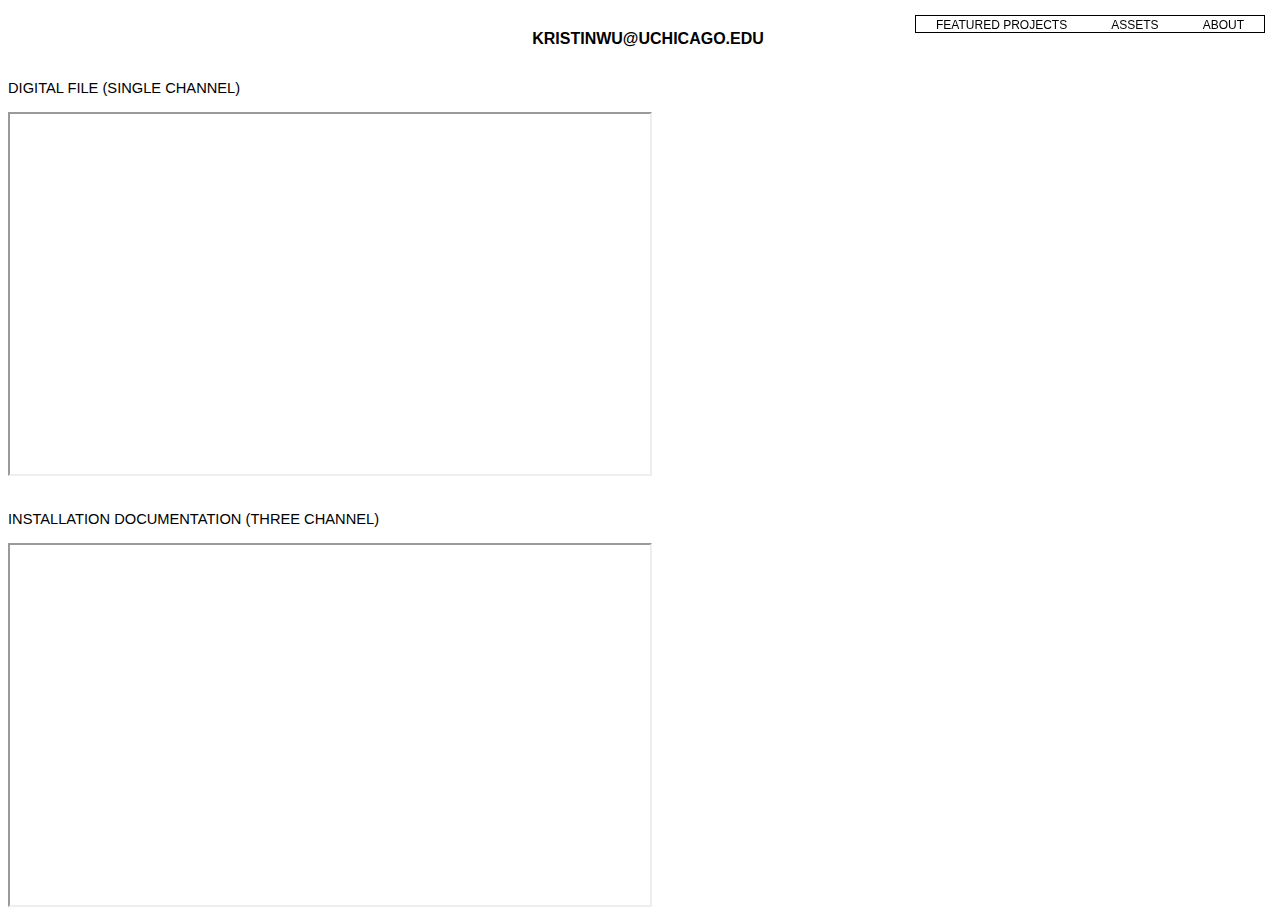
<file: capstone.html>
<!DOCTYPE html>
<html>
  <head>
    <meta charset="UTF-8">
    <meta name="viewport" content="width=device-width, initial-scale=1.0">
    <title> kristinwu </title>
    <link rel="icon" type="image/x-icon" href="imgs/favicon.ico">
    <link href="styles.css" rel="stylesheet" type="text/css" media="all">
    <script src="main.js"></script>
  </head>
  <body>
  
    <!-- STICKY HEADER: -->
    <!-- UPPER NAVIGATION: ASSETS & ABOUT PAGES -->
  
    <div class="upper-nav">
      <a href="index.html">FEATURED PROJECTS</a>
      <a href="assets.html">ASSETS</a>
      <a href="assets.html">ABOUT</a>
    </div>
    <!-- KRISTINWU@UCHICAGO.EDU -->
    <div class="name-banner">KRISTINWU@UCHICAGO.EDU</div>
    
    <br><br> DIGITAL FILE (SINGLE CHANNEL) <br><br>
      <div class="project-grid">
        <iframe width="640" height="360" src="https://www.youtube.com/embed/q2E21P62f1s"></iframe>
      </div>

      <br><br> INSTALLATION DOCUMENTATION (THREE CHANNEL) <br><br>
      <div class="project-grid">
        <iframe width="640" height="360" src="https://www.youtube.com/embed/67Ve13ZKl8U"></iframe>
      </div> 
  </body>
</html>
</file>
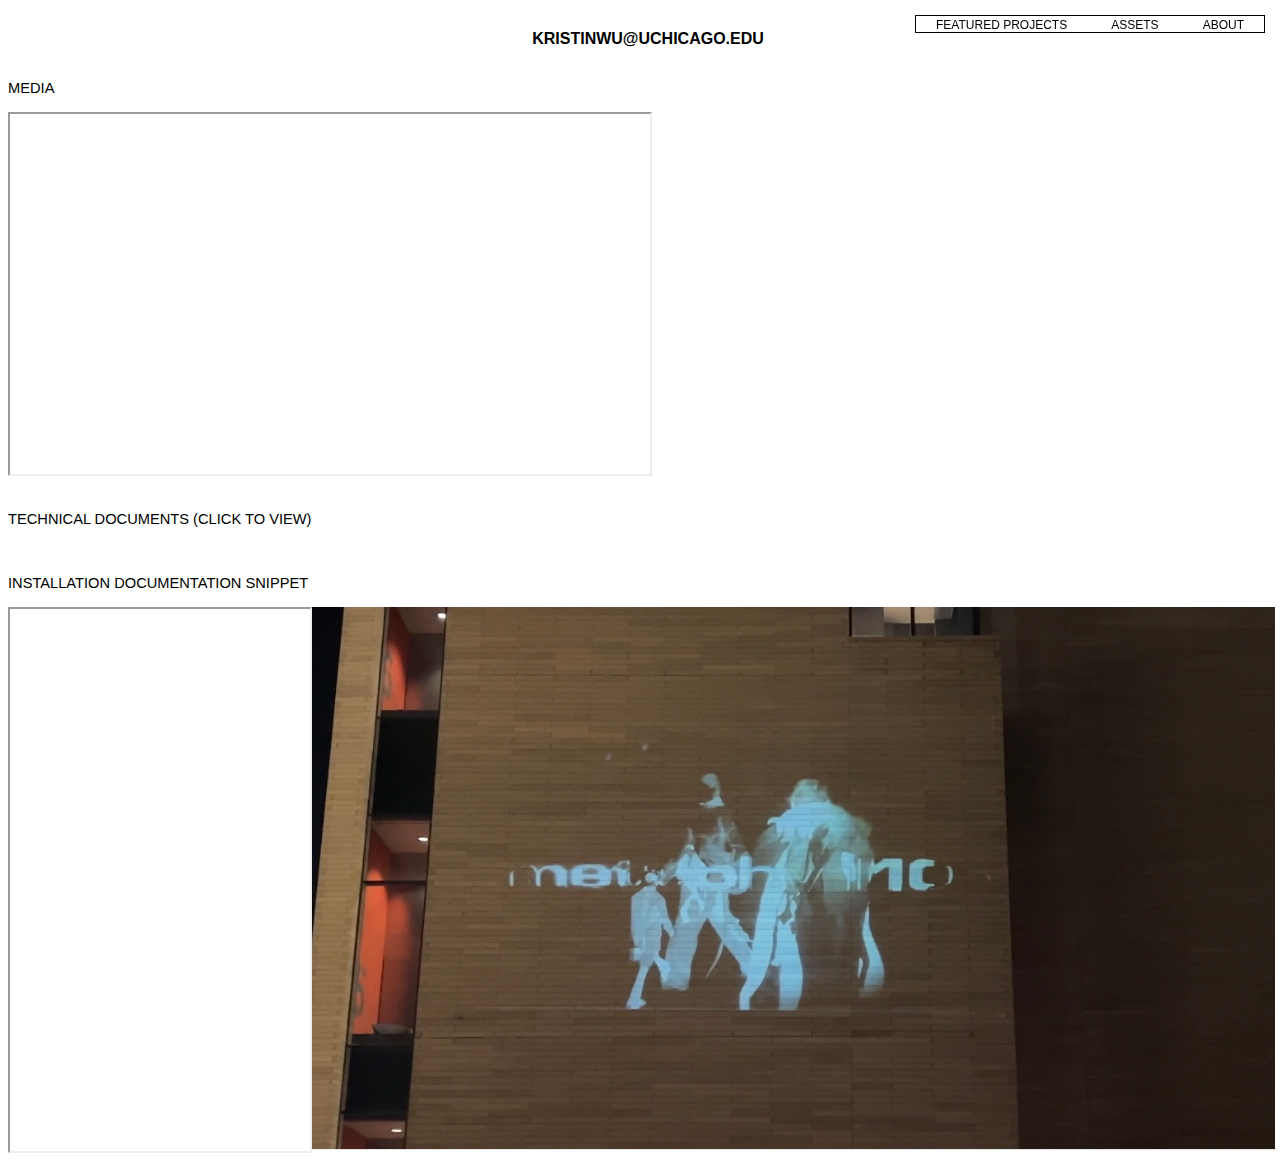
<file: cascades.html>
<!DOCTYPE html>
<html>
  <head>
    <meta charset="UTF-8">
    <meta name="viewport" content="width=device-width, initial-scale=1.0">
    <title> kristinwu </title>
    <link rel="icon" type="image/x-icon" href="imgs/favicon.ico">
    <link href="styles.css" rel="stylesheet" type="text/css" media="all">
    <script src="main.js"></script>
  </head>
  <body>
  
    <!-- STICKY HEADER: -->
    <!-- UPPER NAVIGATION: ASSETS & ABOUT PAGES -->
  
    <div class="upper-nav">
      <a href="index.html">FEATURED PROJECTS</a>
      <a href="assets.html">ASSETS</a>
      <a href="assets.html">ABOUT</a>
    </div>
    <!-- KRISTINWU@UCHICAGO.EDU -->
    <div class="name-banner">KRISTINWU@UCHICAGO.EDU</div>
    
    <br><br> MEDIA <br><br>
      <div class="project-grid">
        <iframe width="640" height="360" src="https://www.youtube.com/embed/_EoQmDzg7K0?si=2bukBzzMdj7gmOKg"></iframe>
      </div>

      <br><br>   
      <a href="https://drive.google.com/drive/folders/1A-rq4E49K933_m5bi13s3i1BgtCVKWzR?usp=sharing" target="_blank" rel="noopener noreferrer"> TECHNICAL DOCUMENTS (CLICK TO VIEW) </a>
      <br><br>

      <br><br> INSTALLATION DOCUMENTATION SNIPPET <br><br>
      <div class="project-grid">
        <div class="grid-item">
          <iframe width="640" height="360" src="https://www.dropbox.com/scl/fi/rmsngm1mnm4phurdqf20j/cascades_documentation_vertical.mp4?rlkey=yz0j4lm6wc7twfd8g8wyijam1&st=qjk68xl8&raw=1" allowfullscreen></iframe>
          <div><img src="imgs/cascades/installation_documentation_img.jpg"></div>
        </div> 
      </div> 
  </body>
</html>
</file>
<file: styles.css>
body {
    background-color: white;
    color: black;
    font-family: Arial, Helvetica, sans-serif;
    font-size: 11pt;
}

.split {
    height: 100%;
    width: calc(50% - 20pt);
    position: fixed;
    overflow: hidden; 
}

.split img {
    width: 100%;
}

.left {
    padding-top: 10pt;
    padding-left: 10pt;
    overflow-y: scroll;
}

.name-desc-container {
    font-family: "Archivo", sans-serif; 
    text-align: center;
}

.name-desc {
    font-size: 12pt;
    font-weight: 600;
}

.name-desc-sub {
    font-size: 10pt;
    font-weight: 300;
}

.exp-edu-skills-container {
    padding-top: 20pt;
    font-family: "Roboto", sans-serif;
    font-size: 10pt;
    line-height: 1.1;
}

.exp, .skills {
    margin: 10pt;
}

span.exp-edu-skills-title {
    font-weight: bold;
    font-size: 11pt;
}

span.exp-title {
    font-weight: 600;
}

span.exp-role {
    font-style: italic;
}

span.exp-sub, span.exp-sub-right {
    font-size: 9pt;
}

.skills-group {
    line-height: 1.1;
    margin-bottom: 5pt;
}

.right{
    right: 0; 
    padding-top: 10pt;
    padding-right: 10pt;
    overflow-y: scroll;
}

.centered {
    position: absolute;
    top: 50%;
    left: 50%;
    transform: translate(-50%, -50%);
    text-align: center;
}

.projs-installs{
    font-family: "Roboto", sans-serif;
    font-weight: bold;
    margin-bottom: 10pt;
}


.proj-container{
    padding: 10pt;
    border-style: solid;
    border-width: 0px 0px 1px 0px; 
    font-family: "Roboto", sans-serif;
    font-size: 10pt;
}

span.proj-title{
    font-weight: bold;
}

.proj-txt{
    margin-top: 3pt;
}

.proj-desc{
    margin: 1pt
}
.proj-skills{
    padding: 3pt;
    font-size: 9pt;
}

.proj-thumb a:hover{
    opacity: 0.6; 
}

.proj-thumb img:hover + .proj-thumb-desc{
    display: block;
}
.proj-thumb-desc{
    display: none;
    font-style: italic;
    text-align: center;
}







.sticky-header {
    position: fixed;
    top: 0;
    z-index: 5;
    background-color: white;
    height: 170px;

}
.sticky-header + .project-grid {
    padding-top: 170px;
}

.name-banner {
    display: flex;
    width: 100vw;
    font-weight: bold;
    justify-content: center;
    margin-top: 30px;
    font-size: 12pt;
}

.upper-nav{
    position: fixed;
    top: 5px;
    margin: 10px;
    right: 5px;
    border-color: black;
    border: 1px solid;
}

.upper-nav > a{
    font-size: 9pt;
    margin: 5px 15px;
    padding: 0px 5px;
}

.upper-nav > a:hover {
    background-color: black;
    cursor: pointer;
}

.project-nav {
    display: flex;
    margin-top: 10px;
    margin-bottom: 5px;
    padding-left: 5px;
}

.project-nav-first {
    width: 15%;
}

.project-nav-mode-cur{
    color: rgb(220, 220, 220);
}

.project-grid{
    display:block;
    width: 99vw;
}

.grid-item{
    display: flex;
    justify-content: space-between;
}

.grid-item img, .grid-item iframe, .grid-item video {
    height: auto;
    width: auto;
    max-width: 100%;
    max-height: 700px;
}

.item-desc{
    display: none;
    position: fixed;
    top: 125px;
    left: 5px;
    z-index: 6;
    vertical-align: bottom;
    background-color: white;
    
}

.item-desc-header, .grid-item a:hover .item-desc, .grid-item img:hover .item-desc, .project-row{
    display: grid;
    text-align: left;
    width: 100vw;
}

.item-desc-header, .grid-item a:hover .item-desc, .grid-item img:hover .item-desc, .project-row{
    grid-template-columns: 15% 30% 20% 35%;
}



.item-desc-header{
    margin-top: 20px;
}

.grid-item a:hover .item-desc, .grid-item img:hover .item-desc{
    font-size: 11pt;
    margin-left: 2px;
}

.grid-item a:hover img{
    opacity: 0.7;
}

.project-col, .project-col-gen{
    margin: 5px;
}
.project-col-gen{
    font-weight: bold;
}

.center-horizontal{
    /*display: block;*/
    margin: 0 auto;
}

a {
    cursor: pointer;
    text-decoration: none;
    color: black;
}

.project-row:hover{
    opacity: 1;
    color: black;
    border-color: black;
    border-style: solid;
    border-width: 1px;
    font-size: 12pt;

    /*height: 65vh;
    overflow: scroll;*/
}

.project-popup {
    display: none;
    width: 99vw;
    margin-left: 15vw;
    margin-bottom: 10px;
}

.project-row:hover .project-popup{
    display: block;
}

.project-rows-container {
    width: 99vw;
    margin-top: 170px;
    z-index: 5;
}

.project-thumb1{
    width: 60vw;
}
.project-thumb2{
    height: 30vw;
    width: auto;
}

.center-text {
    text-align: center;
}

.logo {
    position: relative;
    margin-top: 0;
}

.logo-img {
    display: block;
    margin: auto;
}

.about-text{
    margin-top: 10px;
    margin-left: 32%;
}

.indent-text{
    margin-left: 15%;
    padding-left: 6px;
}
</file>
